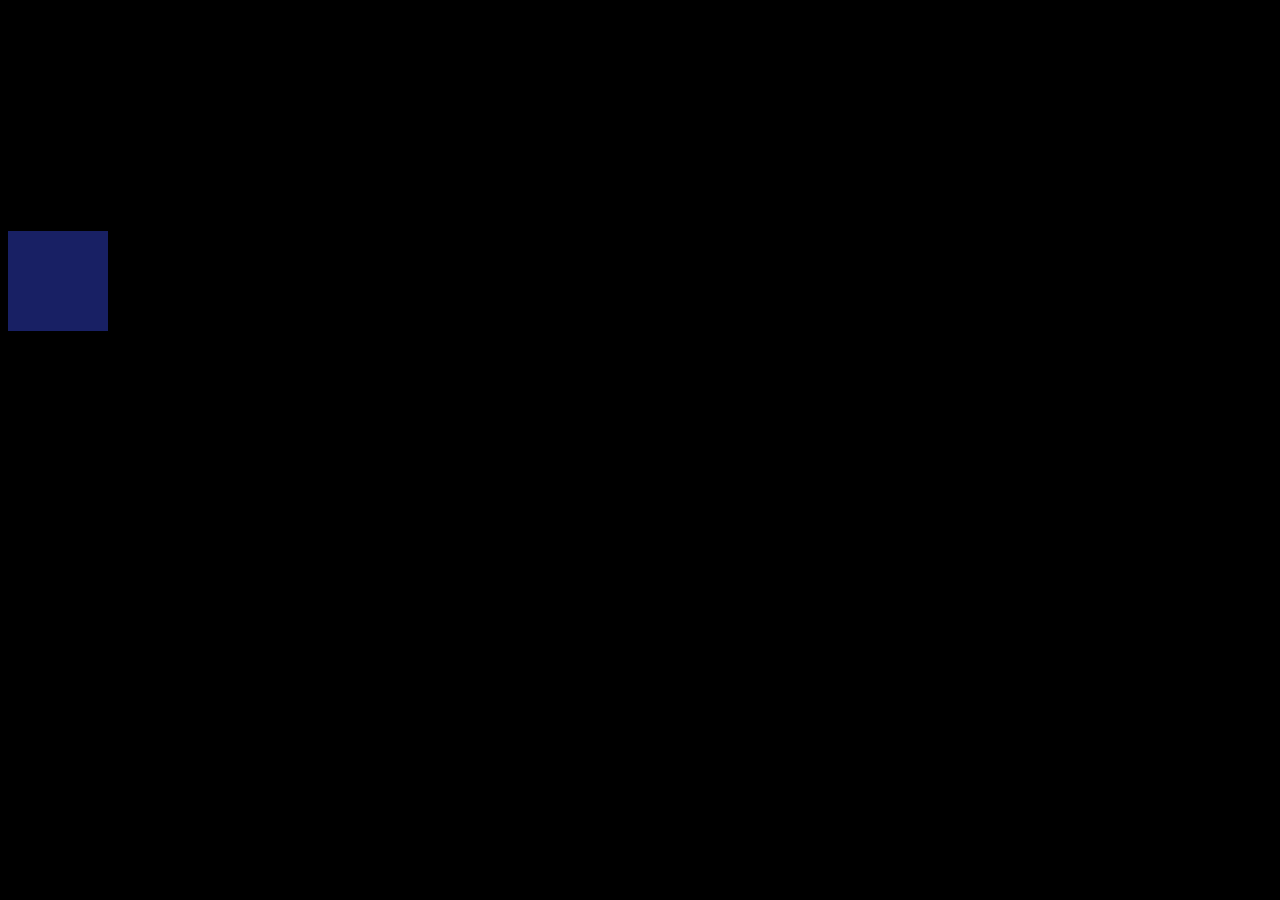
<file: index.html>
<!DOCTYPE html>
<html lang="en">
<head>
    <meta charset="UTF-8">
    <meta http-equiv="X-UA-Compatible" content="IE=edge">
    <meta name="viewport" content="width=device-width, initial-scale=1.0">
    <title>Css</title>
    <link rel="stylesheet" href="./style.css">
</head>
<body>
    
    <p class="paragraph">Lorem ipsum dolor sit amet consectetur adipisicing elit. Nam assumenda nostrum recusandae quo officia? Tenetur, dolore cupiditate fuga velit ad reprehenderit nisi, sunt, accusamus omnis provident pariatur eveniet odio dolorem?</p>
    <h2 id="title">Lorem ipsum dolor sit amet.</h2>

    <h1 class="center">Este titulo no se vera afectado</h1>
    <p class="center">Este parrafo si se vera afectado</p> -->
     <div class="canvas"></div>  
    


</body>
</html>
</file>
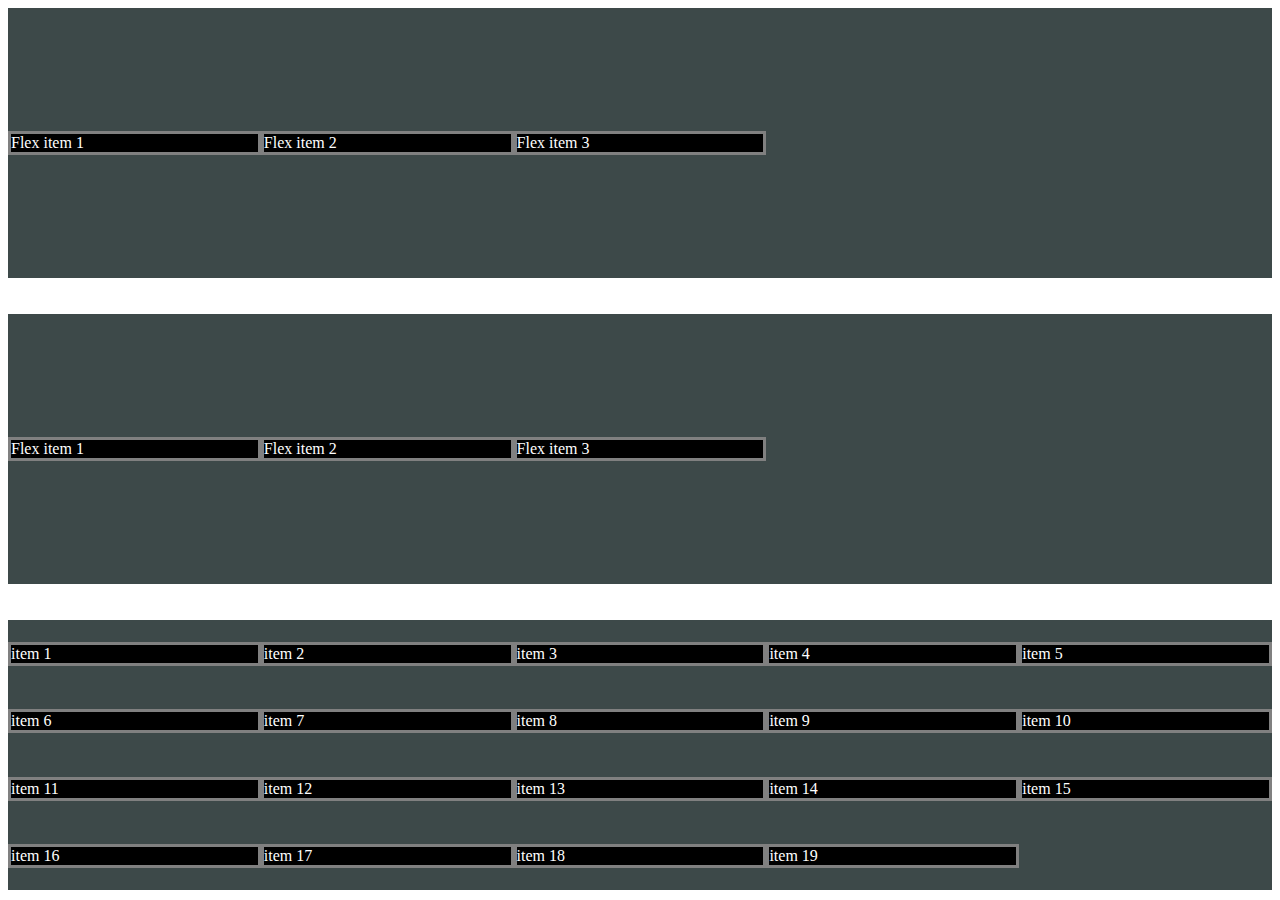
<file: flexbox/index.html>
<!DOCTYPE html>
<html lang="en">
<head>
    <meta charset="UTF-8">
    <meta http-equiv="X-UA-Compatible" content="IE=edge">
    <meta name="viewport" content="width=device-width, initial-scale=1.0">
    <link rel="stylesheet" href="style.css">
    <title>curso Flexbox</title>
</head>
<body>
    <section class="container">
        <article class="item">Flex item 1</article>
        <article class="item">Flex item 2</article>
        <article class="item">Flex item 3</article>
    </section>
    <br>
    <br>
    <section class="container">
        <article class="item">Flex item 1</article>
        <article class="item">Flex item 2</article>
        <article class="item">Flex item 3</article>
    </section>
    <br>
    <br>
    <section class="container">
        <article class="item">item 1</article>
        <article class="item">item 2</article>
        <article class="item">item 3</article>
        <article class="item">item 4</article>
        <article class="item">item 5</article>
        <article class="item">item 6</article>
        <article class="item">item 7</article>
        <article class="item">item 8</article>
        <article class="item">item 9</article>
        <article class="item">item 10</article>
        <article class="item">item 11</article>
        <article class="item">item 12</article>
        <article class="item">item 13</article>
        <article class="item">item 14</article>
        <article class="item">item 15</article>
        <article class="item">item 16</article>
        <article class="item">item 17</article>
        <article class="item">item 18</article>
        <article class="item">item 19</article>
        
    </section>
</body>
</html>
</file>
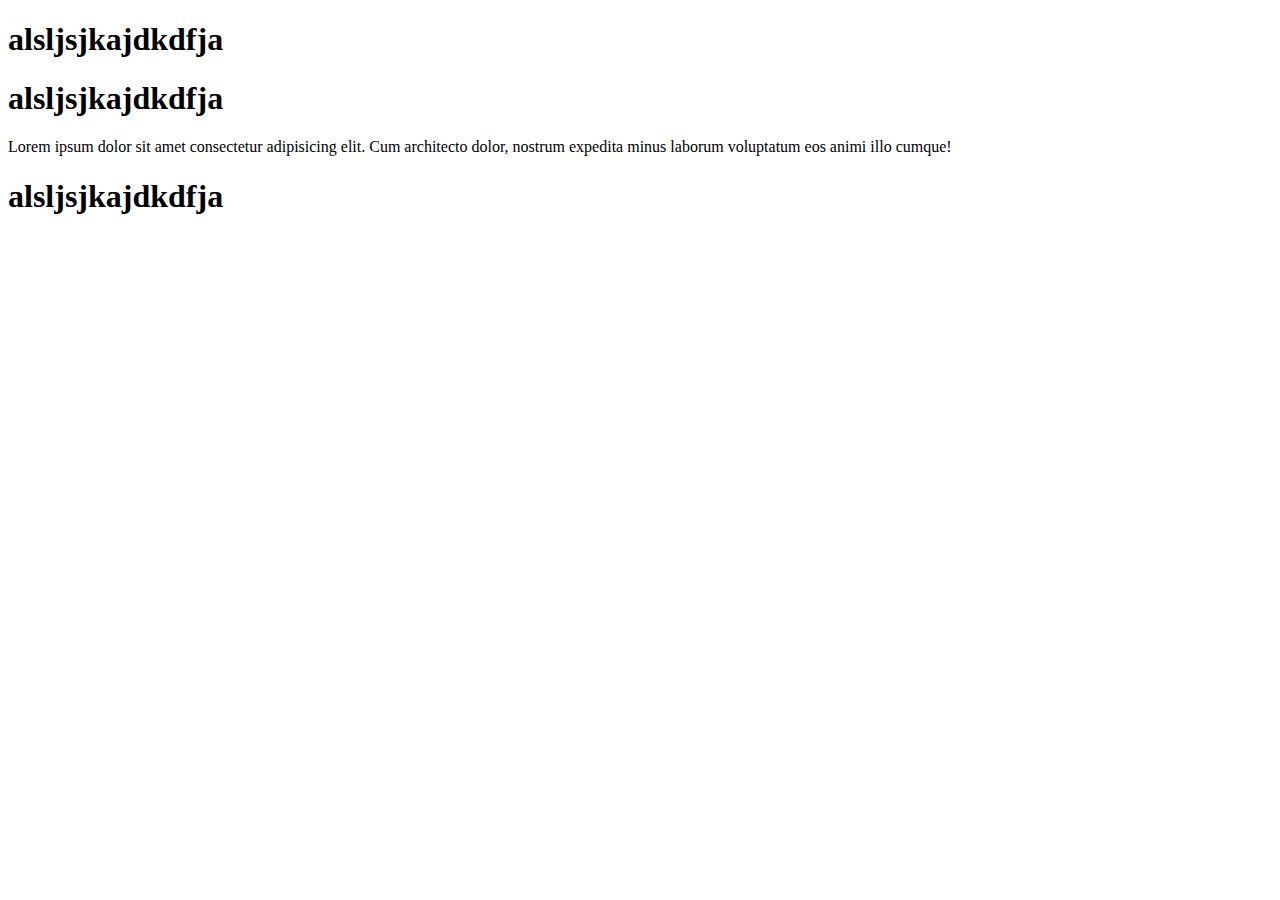
<file: landig-page/index.html>
<!DOCTYPE html>
<html lang="en">
<head>
    <meta charset="UTF-8">
    <meta http-equiv="X-UA-Compatible" content="IE=edge">
    <meta name="viewport" content="width=device-width, initial-scale=1.0">
    <title></title>
</head>
<body>
    <h1>alsljsjkajdkdfja</h1>
    <h1>alsljsjkajdkdfja</h1>
    <p>Lorem ipsum dolor sit amet consectetur adipisicing elit. Cum architecto dolor, nostrum expedita minus laborum voluptatum eos animi illo cumque!</p>
    <h1>alsljsjkajdkdfja</h1>
</body>
</html>
</file>
<file: style.css>
body{
     background-color: black;
}

/** Selectores de Css */
/* !Un selector de CSS selecciona los elementos HTML a los que desea aplicar estilo. */
/* !Podemos dividir los selectores de CSS en cinco categorías: */

/* _Selectores simples (seleccione elementos según el nombre, la identificación, la clase) */
/* _Selectores de combinador (seleccione elementos en función de una relación específica entre ellos) */
/* _Selectores de pseudoclase (seleccionar elementos basados ​​en un cierto estado) */
/* _Selectores de pseudoelementos (seleccionar y aplicar estilo a una parte de un elemento) */
/* _Selectores de atributos (seleccione elementos basados ​​en un atributo o valor de atributo) */

/** Selector de elemento */
 /* _aca seleccionamos el elemento que queremos darle estilos del html */
 /* p{
     color: red;
 }

 h2{
     color: white;
 } */

 /* *El selector de id de CSS */
 /* !El selector de id utiliza el atributo id de un elemento HTML para seleccionar un elemento específico. */
 /* _La identificación de un elemento es única dentro de una página, por lo que el selector de identificación se utiliza para seleccionar un elemento único. */
 /* !Para seleccionar un elemento con una identificación específica, escriba un carácter de almohadilla (#), seguido de la identificación del elemento. */

 /* *Ejemplo */

 /* #title{
     background-color: yellow;
 } */

 /* *El selector de clases CSS */
 /* !El selector de clases selecciona elementos HTML con un atributo de clase específico. */
 /* _Para seleccionar elementos con una clase específica, escriba un punto (.), Seguido del nombre de la clase. */

 /* *Ejemplo */
 /* .paragraph{
     background-color: cyan;
 } */

 /** Selector de elemento concedido por una misma clase */
 /* _Se veran afectados todos los elementos p, que tengan como nombre de clase center, los demas elementos con clase center, distintos al llamado o p, no se veran afectados */
 /** Ejemplo */
 /* p.center{
     background-color: magenta;
     font-size:52px;
 } */

 /*! OJO : EL NOMBRE DE UNA CLASE NO PUEDE COMENZAR POR UN NUMERO ES LEY ESO */

 /** El selector universal de CSS */
 /* _El selector universal, selecciona a todos los elementos del html o de la pagina misma */
 /** Ejemplo */
 /* (*){
     color:white;
     margin:120px;
 } */

 /* *El selector de agrupación CSS */
 /*_ El selector de agrupación selecciona todos los elementos HTML con las mismas definiciones de estilo. */
 /* !Será mejor agrupar los selectores para minimizar el código. */
/* _Para agrupar selectores, separe cada selector con una coma. */
/** Ejemplo */
    /* h1, h2, p {
        text-align: center;
        color: red;
    } */

    /* *Colores Rgb */
    /* _Un valor de color RGB representa fuentes de luz ROJA, VERDE y AZUL. */
    /* ?Cada parámetro (rojo, verde y azul) define la intensidad del color entre 0 y 255. */

    /* *ejemplo */

    .canvas{
        width:100px;
        height:100px;
        background-color:rgba(60, 80, 250, 0.4);
    }

    /* *Color Rgba */
    /* _Los valores de color RGBA son una extensión de los valores de color RGB con un canal alfa, que especifica la opacidad de un color. */
    /* ?rgba ( rojo, verde , azul, alfa ) */
    /* _El parámetro alfa es un número entre 0.0 (totalmente transparente) y 1.0 (nada transparente): */
</file>
<file: flexbox/style.css>
*,
*::after,
*::before{
    box-sizing: border-box;
}
.container{
    background-color: rgb(61, 73, 73);
    height: 30vh;
    display: flex;
    /* flex-direction:row;
    flex-wrap:wrap-reverse; */
    flex-flow:row wrap; /*aca estamos acortando las dos lineas anteriores  con flex-flow*/
    justify-content:flex-start;
    align-items:center;
    /* *align-items: stretch | flex-start | flex-end | center | baseline | */
}

.item{
    background-color: rgb(0, 0, 0);
    border: medium solid gray;
    width: 20%;
    /* height: 20%; */
    color:white;
}

/* .item:nth-child(2),
.item:nth-child(17){
    font-size:250%;
} */


/* *Flexbox */

/*_ OJO FLEXBOX TRABAJA CON UN EJE, Y ES PRINCIPAL QUE LE DAMOS YA PUEDE SER EL EJE X O Y, ROW O COLUMN  */

/* *FLEX DIRECTION Y FLEX WRAP */

/* !display:flex; activamos el flexbox a la caja padre  

_flex-direction: row|row-reverse|column|column-reverse;

_flex-wrap: nowrap|wrap|wrap-reverse; */

/* !HAY UN ACORTADOR QUE SE LLAMA FLEX-FLOW Y ENGLOBA A FLEX DIRECTION Y WRAP */

/*_ flex-flow:row wrap; recibe 2 parametros (flex-direction, flex-wrap) asi como estan en los parentesis en orden */

/* *JUSTIFY-CONTENT */
/* !JUSTIFY-CONTENT NOS PERMITE ALINEAR LOS ELEMENTOS HIJOS A UN CONTENEDOR PADRE EN BASE AL EJE PRINCIPAL */
/* _PROPIEDADES DEL JUSTIFY-CONTENT:flex-start|center|flex-end|space-between|space-around|space-evenly; */

/* *ALIGN-ITEMS */
/* !JUSTIFY-CONTENT NOS PERMITE ALINEAR LOS ELEMENTOS HIJOS A UN CONTENEDOR PADRE EN BASE AL EJE TRANSVERSAL OSEA AL EJE CONTRARIO DEL PRINCIPAL */
/* _PROPIEDADES DEL ALIGN-ITEMS:stretch | flex-start | flex-end | center | baseline; */

/* _NOTA IMPORTANTE STRETCH ES POR DEFAULT DE ALIGN-ITEMS PERO PARA QUE SE ESTIRE LOS ELEMENTOS DE ALTO DE LA CAJA CONTAINER O PADRE LOS ITEMS O HIJO NO DEBEN TENER DEFINIDO EL ALTO Y EL ANCHO */

/* *ALIGN-CONTENT */
</file>
